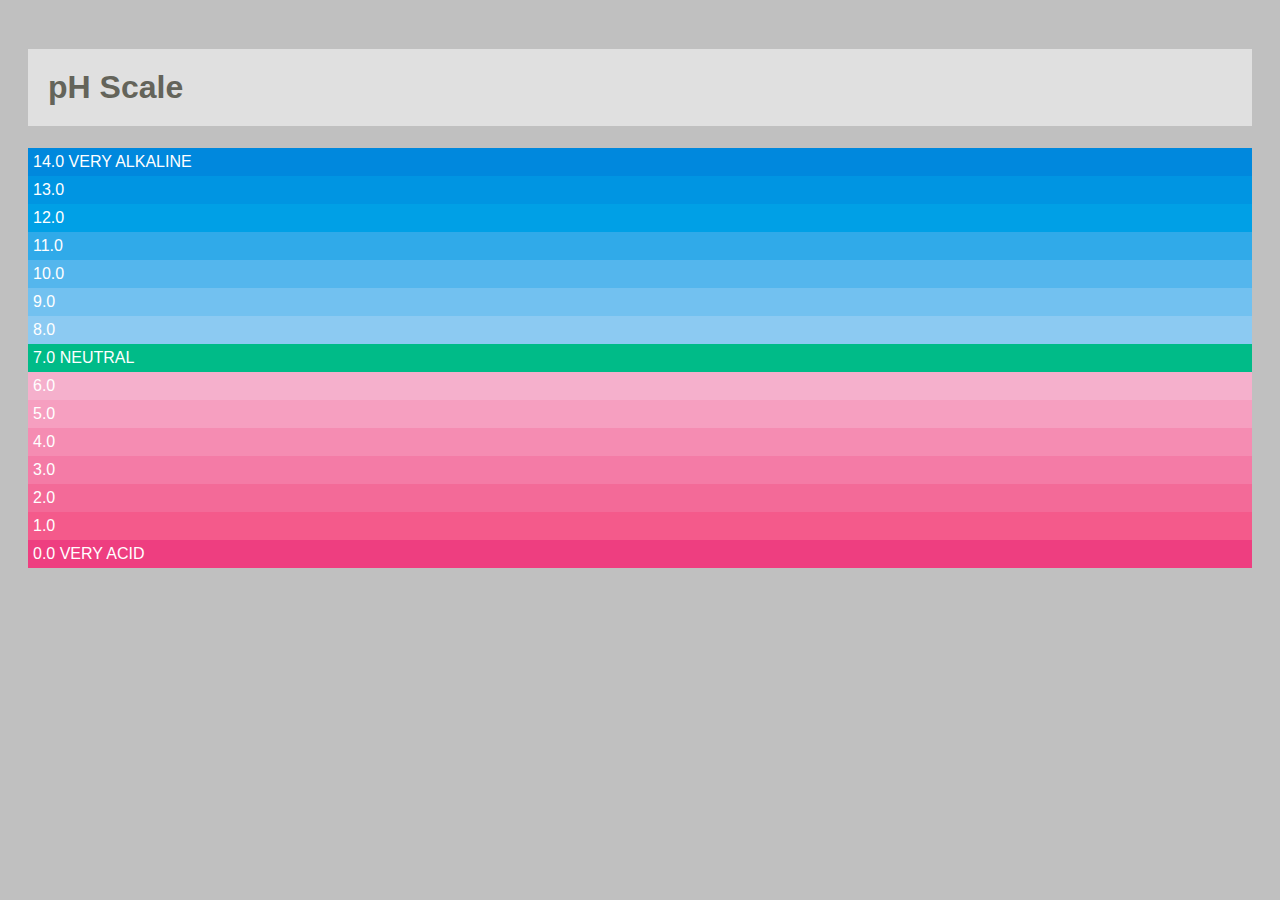
<file: PSScale.html>
<!DOCTYPE html>
<html lang="en">
  <head>
    <meta charset="UTF-8" />
    <meta name="viewport" content="width=device-width, initial-scale=1.0" />
    <title>Ph Scale</title>
    <style type="text/css">
      body {
        background-color: silver;
        color: white;
        padding: 20px;
        font-family: Arial, Verdana, sans-serif;
      }
      h1 {
        background-color: #ffffff;
        background-color: hsla(0, 100%, 100%, 0.5);
        color: #64645a;
        padding: inherit;
      }
      p {
        padding: 5px;
        margin: 0px;
      }
      p.zero {
        background-color: rgb(238, 62, 128);
      }
      p.one {
        background-color: rgb(244, 90, 139);
      }
      p.two {
        background-color: rgb(243, 106, 152);
      }
      p.three {
        background-color: rgb(244, 123, 166);
      }
      p.four {
        background-color: rgb(245, 140, 178);
      }
      p.five {
        background-color: rgb(246, 159, 192);
      }
      p.six {
        background-color: rgb(245, 176, 204);
      }
      p.seven {
        background-color: rgb(0, 187, 136);
      }
      p.eight {
        background-color: rgb(140, 202, 242);
      }
      p.nine {
        background-color: rgb(114, 193, 240);
      }
      p.ten {
        background-color: rgb(84, 182, 237);
      }
      p.eleven {
        background-color: rgb(48, 170, 233);
      }
      p.twelve {
        background-color: rgb(0, 160, 230);
      }
      p.thirteen {
        background-color: rgb(0, 149, 226);
      }
      p.fourteen {
        background-color: rgb(0, 136, 221);
      }
    </style>
  </head>
  <body>
    <h1>pH Scale</h1>
    <p class="fourteen">14.0 VERY ALKALINE</p>
    <p class="thirteen">13.0</p>
    <p class="twelve">12.0</p>
    <p class="eleven">11.0</p>
    <p class="ten">10.0</p>
    <p class="nine">9.0</p>
    <p class="eight">8.0</p>
    <p class="seven">7.0 NEUTRAL</p>
    <p class="six">6.0</p>
    <p class="five">5.0</p>
    <p class="four">4.0</p>
    <p class="three">3.0</p>
    <p class="two">2.0</p>
    <p class="one">1.0</p>
    <p class="zero">0.0 VERY ACID</p>
  </body>
</html>
</file>
